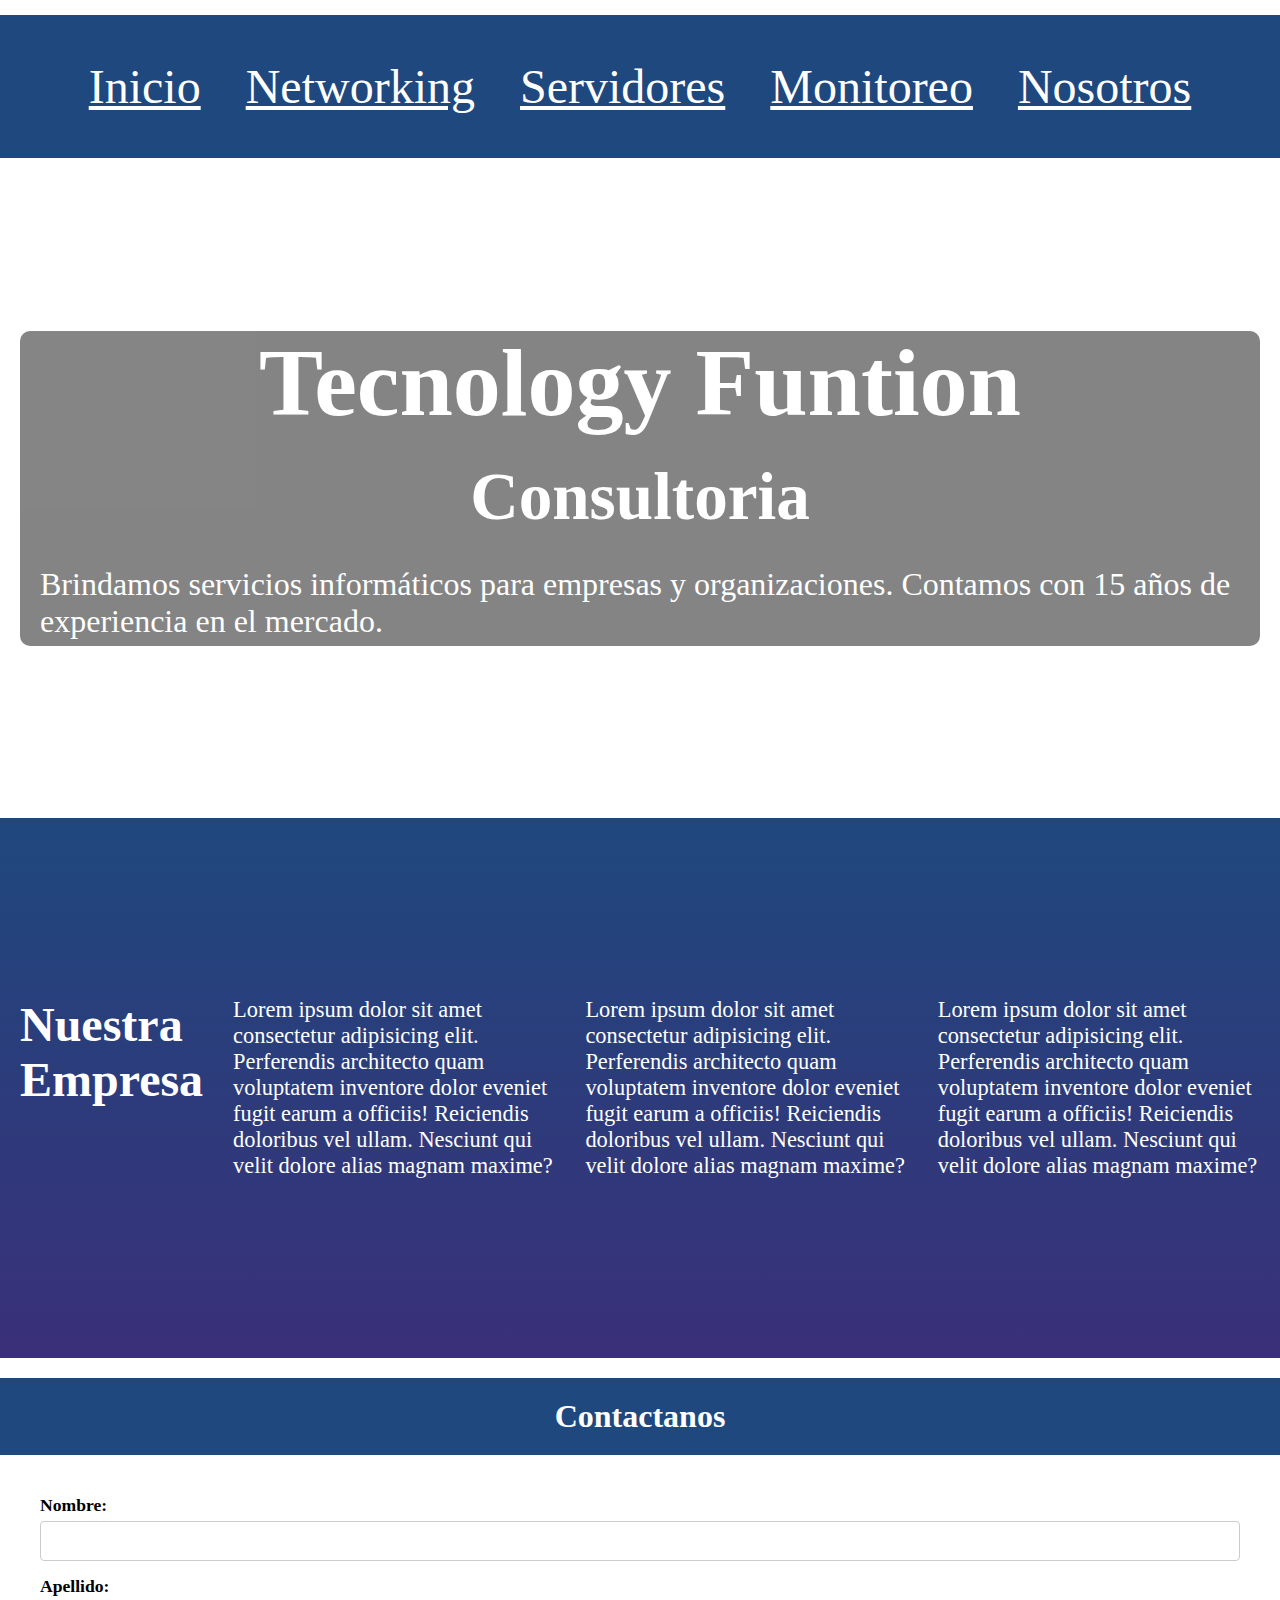
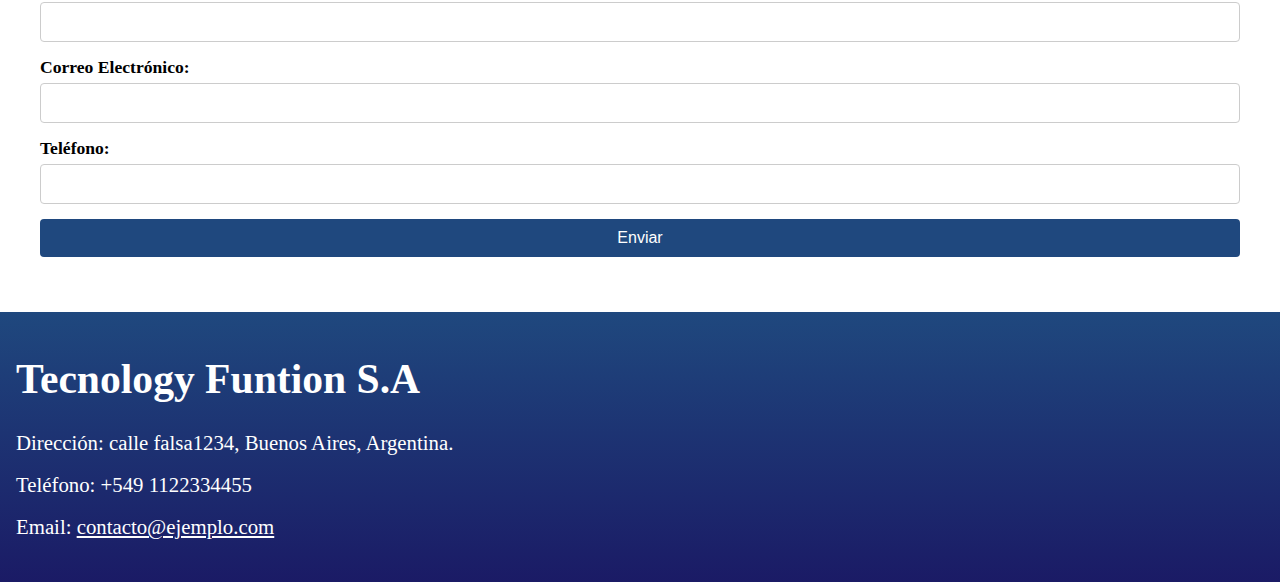
<file: index.html>
<!DOCTYPE html>
<html lang="en">

<head>
    <meta charset="UTF-8">
    <meta name="viewport" content="width=device-width, initial-scale=1.0">
    <link rel="stylesheet" href="./css/style.css">
    <title>Tecnology Funtion</title>
</head>

<body>

    <div class="imagen">
        <header>
            <nav>
                <div class="menu">
                    <ul><a href="./index.html">Inicio</a></ul>
                    <ul><a href="./redes/redes.html">Networking</a></ul>
                    <ul><a href="./servidores/servidores.html">Servidores</a></ul>
                    <ul><a href="./monitoreo/monitoreo.html">Monitoreo</a></ul>
                    <ul><a href="./nostros/nosotros.html">Nosotros</a></ul>
                </div>
            </nav>

        </header>

        <section>
            <div class="background">
                <div>
                    <div class="overlay">
                        <div class="texto">
                            <h1>Tecnology Funtion</h1>
                            <h2>Consultoria</h2>
                            <p>Brindamos servicios informáticos para empresas y organizaciones. Contamos con 15 años de
                                experiencia en el mercado.</p>
                        </div>
                    </div>
                </div>
            </div>
        </section>


        <section>
            <div class="background2">

                <div class="texto-section2">
                    
                    <h2>Nuestra Empresa</h2>

                    <p>Lorem ipsum dolor sit amet consectetur adipisicing elit. Perferendis architecto quam voluptatem
                        inventore dolor eveniet fugit earum a officiis! Reiciendis doloribus vel ullam. Nesciunt qui
                        velit
                        dolore alias magnam maxime?</p>

                    <p>Lorem ipsum dolor sit amet consectetur adipisicing elit. Perferendis architecto quam voluptatem
                        inventore dolor eveniet fugit earum a officiis! Reiciendis doloribus vel ullam. Nesciunt qui
                        velit
                        dolore alias magnam maxime?</p>

                    <p>Lorem ipsum dolor sit amet consectetur adipisicing elit. Perferendis architecto quam voluptatem
                        inventore dolor eveniet fugit earum a officiis! Reiciendis doloribus vel ullam. Nesciunt qui
                        velit
                        dolore alias magnam maxime?</p>

                </div>
            </div>

        <h2 class="contactanos">Contactanos</h2>

        </section>

        <form action="submit.html" method="post">

            <label for="Nombre">Nombre:</label>
            <input type="text" id="nombre" name="nombre">

            <label for="Apellido">Apellido:</label>
            <input type="password" id="password" name="password">

            <label for="email">Correo Electrónico:</label>
            <input type="email" id="email" name="email">

            <label for="telefono">Teléfono:</label>
            <input type="tel" id="telefono" name="telefono">

            </select>
            <button type="submit">Enviar</button>

        </form>

        <footer>
            <h3>Tecnology Funtion S.A</h3>
            <p>Dirección: calle falsa1234, Buenos Aires, Argentina.</p>
            <p>Teléfono: +549 1122334455</p>
            <p>Email: <a href="mailto:contacto@ejemplo.com"> contacto@ejemplo.com</a></p>
        </footer>

</body>

</html>
</file>
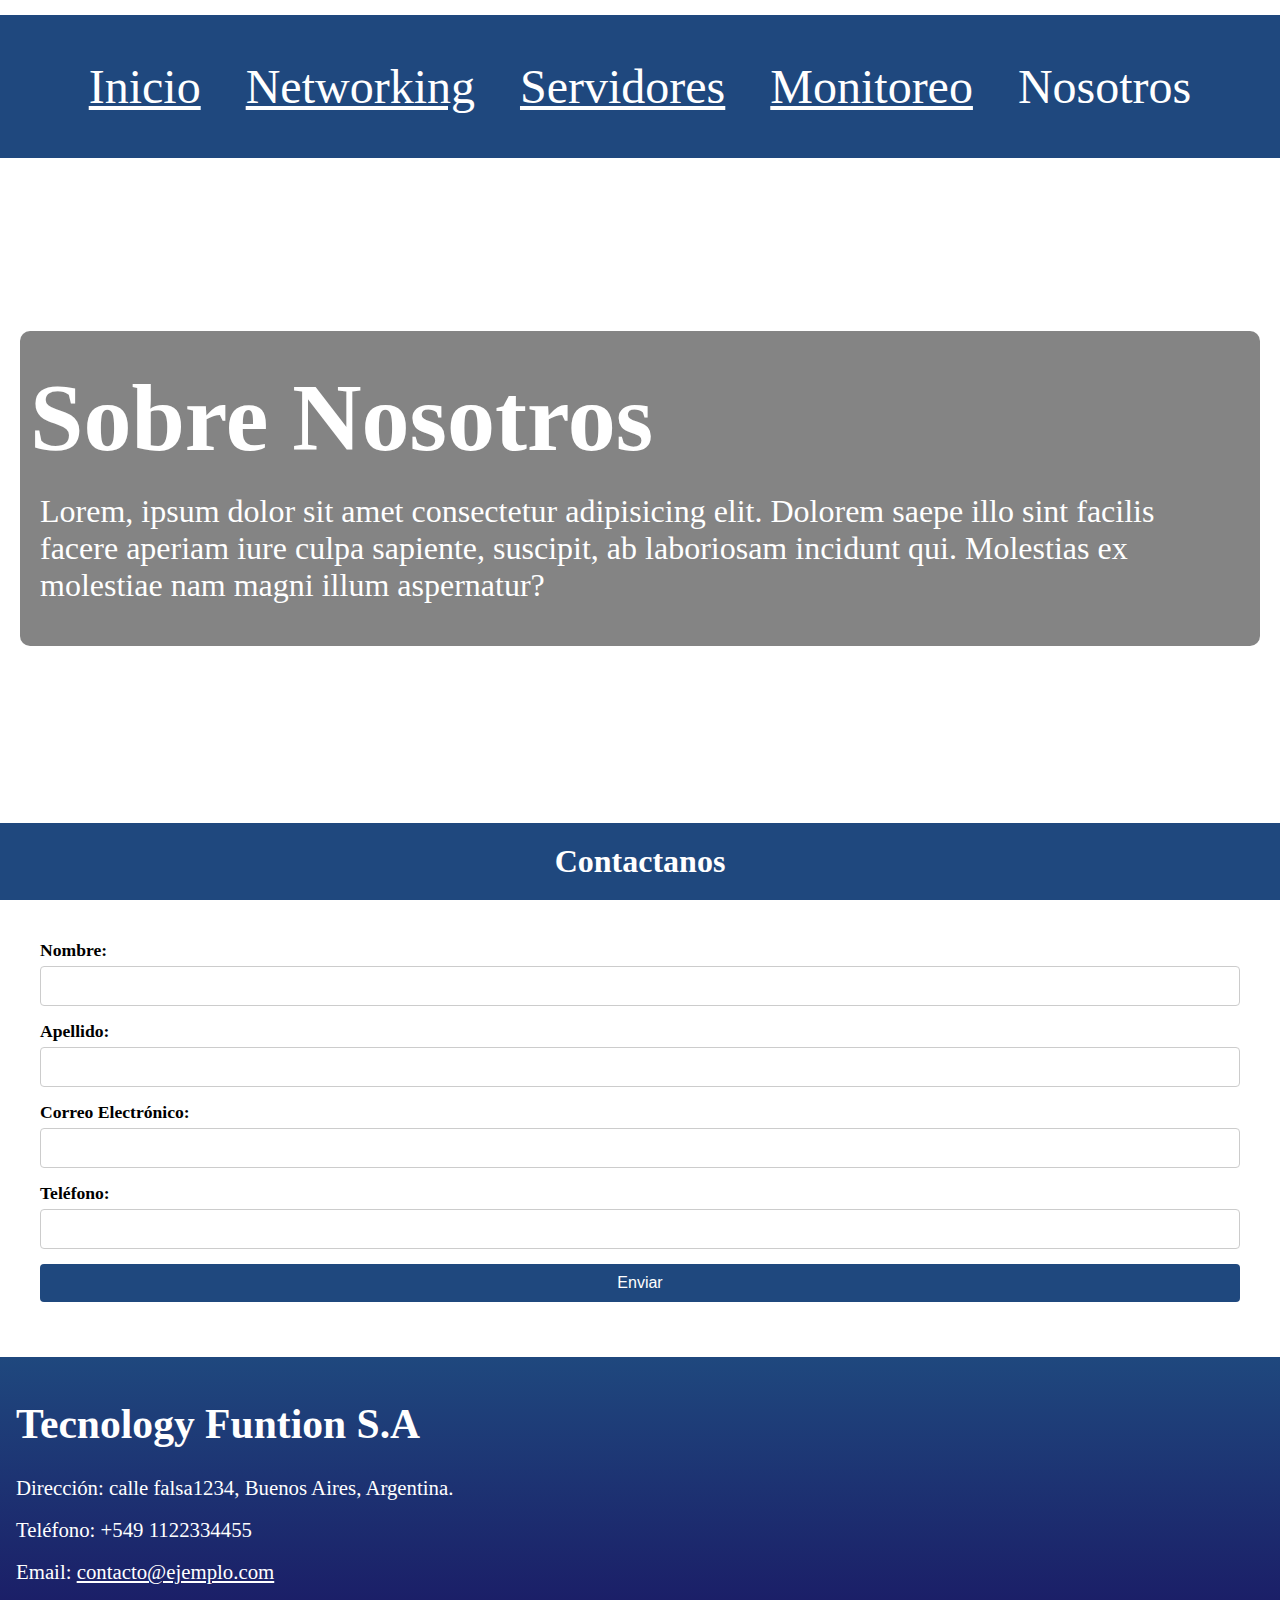
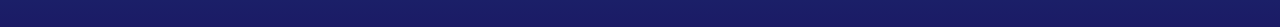
<file: nostros/nosotros.html>
<!DOCTYPE html>
<html lang="en">

<head>
    <meta charset="UTF-8">
    <meta name="viewport" content="width=device-width, initial-scale=1.0">
    <link rel="stylesheet" href="./css/style.css">
    <title>Nosotros</title>
</head>

<body>

    <div class="imagen">
        <header>
            <nav>
                <div class="menu">
                    <ul><a href="../index.html">Inicio</a></ul>
                    <ul><a href="./redes/redes.html">Networking</a></ul>
                    <ul><a href="./servidores/servidores.html">Servidores</a></ul>
                    <ul><a href="../monitoreo/monitoreo.html">Monitoreo</a></ul>
                    <ul>Nosotros</ul>
                </div>
            </nav>

        </header>

        <section>
            <div class="background">
                <div>
                    <div class="overlay">
                        <div class="texto">
                            <h1>Sobre Nosotros</h1>
                            <p>Lorem, ipsum dolor sit amet consectetur adipisicing elit. Dolorem saepe illo sint facilis facere aperiam iure culpa sapiente, suscipit, ab laboriosam incidunt qui. Molestias ex molestiae nam magni illum aspernatur?
                            </p>
                        </div>
                    </div>
                </div>
            </div>
        </section>


        <section>

        <h2 class="contactanos">Contactanos</h2>

        </section>

        <form action="submit.html" method="post">

            <label for="Nombre">Nombre:</label>
            <input type="text" id="nombre" name="nombre">

            <label for="Apellido">Apellido:</label>
            <input type="password" id="password" name="password">

            <label for="email">Correo Electrónico:</label>
            <input type="email" id="email" name="email">

            <label for="telefono">Teléfono:</label>
            <input type="tel" id="telefono" name="telefono">

            </select>
            <button type="submit">Enviar</button>

        </form>

        <footer>
            <h3>Tecnology Funtion S.A</h3>
            <p>Dirección: calle falsa1234, Buenos Aires, Argentina.</p>
            <p>Teléfono: +549 1122334455</p>
            <p>Email: <a href="mailto:contacto@ejemplo.com"> contacto@ejemplo.com</a></p>
        </footer>

</body>

</html>
</file>
<file: css/style.css>
* {
    padding: 0;
    margin: 0;
    list-style: none;
    border: 0;
    box-sizing: border-box;


}

/*MENU*/
.menu {
    display: flex;
    flex-direction: row;
    background-color: #1F487E;
    height: 143px;
    color: white;
    justify-content: center;
    align-items: center;
    gap: 13px;
    font-size: 16px;
    margin-top: 15px;
}

ul:hover {
    text-decoration: underline;
    /* Agrega subrayado */
}

ul:active {
    color: #6290c8;
}

ul a {
    color: inherit;
    /* Hereda el color del elemento padre */
}

@media(min-width: 768px) {

    .menu {
        font-size: 2.2rem;
        gap: 30px;
    }
}

@media(min-width: 1024px) {

    .menu {
        font-size: 3rem;
        gap: 45px;
    }
}

/*SECTION1*/
.background {
    display: flex;
    justify-content: center;
    align-items: center;
    height: 42vh;
    background-image: url(https://images.unsplash.com/photo-1451187580459-43490279c0fa?q=80&w=2072&auto=format&fit=crop&ixlib=rb-4.0.3&ixid=M3wxMjA3fDB8MHxwaG90by1wYWdlfHx8fGVufDB8fHx8fA%3D%3D);
    background-repeat: no-repeat;
    background-size: cover;
    background-position: center;
    margin-top: 15px;
    opacity: 0.8;
    color: white;
}

.overlay {
    display: flex;
    flex-direction: column;
    background-color: rgba(0, 0, 0, 0.6);
    height: 35vh;
    justify-content: center;
    align-items: center;
    border-radius: 10px;
    margin: 20px;
}

.texto {
    display: flex;
    flex-direction: column;
    align-items: center;
    justify-content: center;
    gap: 10px;
    margin: 10px
}

.texto h1 {
    font-size: 2rem;
}

.texto h2 {
    font-size: 1.8rem;
    margin: 10px;
}

.texto p {
    font-size: 1.2rem;
    margin: 10px;
}

@media(min-width: 768px) {

    .background {
        height: 56vh;
    }

    .texto h1 {
        font-size: 4.2rem;
        gap: 20px;
    }

    .texto h2 {
        font-size: 3.2rem;
        margin: 10px;
    }

    .texto p {
        font-size: 1.5rem;
        margin: 10px;
    }
}

@media(min-width: 1024px) {

    .background {
        height: 70vh;
    }

    .texto h1 {
        font-size: 6rem;
        gap: 20px;
    }

    .texto h2 {
        font-size: 4.2rem;
        margin: 10px;
    }

    .texto p {
        font-size: 2rem;
        margin: 10px;
    }
}

/* SECTION2 */
.background2 {
    background-image: linear-gradient(#1F487E,
            #160a60d8), url(https://images.unsplash.com/photo-1663932210347-164a05ed0ccd?q=80&w=2070&auto=format&fit=crop&ixlib=rb-4.0.3&ixid=M3wxMjA3fDB8MHxwaG90by1wYWdlfHx8fGVufDB8fHx8fA%3D%3D);
    background-repeat: no-repeat;
    background-position: center;
    display: flex;
    flex-direction: column;
    justify-content: center;
    align-items: center;
    height: 60vh;
    margin-top: 15px;
    color: white;
}

.texto-section2 {
    display: flex;
    flex-direction: column;
    gap: 30px;
    margin: 20px;
}

.texto-section2 h2 {
    font-size: 36px;
}

.contactanos{
    color: white;
    background-color: #1F487E;
    margin-top: 20px;
    padding: 20px;
    font-size: 2rem;
    flex-direction: column;
    display: flex;
    align-items: center;
}

@media(min-width: 768px) {

    .background2 {
        height: 62vh;
    }

    .texto-section2 h2 {
        font-size: 3rem;
    }

    .texto-section2 p {
        font-size: 1.4rem;
    }
}

@media(min-width: 1024px) {

    .background2 {
        height: 60vh;
    }

    .texto-section2 {
        display: flex;
        flex-direction: row;
        gap: 30px;
        margin: 20px;
    }

    .texto-section2 h2 {
        font-size: 3rem;
    }

    .texto-section2 p {
        font-size: 1.4rem;
    }
}


/*FORMULARIO */
form {
    display: flex;
    flex-direction: column;
    margin: 40px;
}

label {
    margin-bottom: 5px;
    font-weight: bold;
}

@media(min-width: 1024px) {

    label {
        font-size: 1.1rem;
    }
}

input,
select,
textarea,
button {
    margin-bottom: 15px;
    padding: 10px;
    font-size: 16px;
    border: 1px solid #ccc;
    border-radius: 4px;
    width: 100%;
    box-sizing: border-box;
}

button {
    background-color: #1F487E;
    color: white;
    border: none;
    cursor: pointer;
}

input:focus {
    border-color: #edd1d5;
    outline: none;
}


/* FOOTER */

footer {
    display: flex;
    flex-direction: column;
    justify-content: center;
    height: 30vh;
    gap: 18px;
    background-image: linear-gradient(#1F487E,
            #050557e9);
    color: white;
    padding: 16px;
}

footer h3 {
    font-size: 1.8rem;
}

footer p a {
    color: inherit;
    /* Hereda el color del elemento padre */
}

@media(min-width: 768px) {
    footer p {
        font-size: 1.2rem;
    }
}

@media(min-width: 1024px) {

    footer h3 {
        font-size: 2.6rem;
        margin-bottom: 10px;
    }

    footer p {
        font-size: 1.3rem;
    }
}
</file>
<file: nostros/css/style.css>
* {
    padding: 0;
    margin: 0;
    list-style: none;
    border: 0;
    box-sizing: border-box;


}

/*MENU*/
.menu {
    display: flex;
    flex-direction: row;
    background-color: #1F487E;
    height: 143px;
    color: white;
    justify-content: center;
    align-items: center;
    gap: 13px;
    font-size: 16px;
    margin-top: 15px;
}

ul:hover {
    text-decoration: underline;
    /* Agrega subrayado */
}

ul:active {
    color: #6290c8;
}

ul a {
    color: inherit;
    /* Hereda el color del elemento padre */
}

@media(min-width: 768px) {

    .menu {
        font-size: 2.2rem;
        gap: 30px;
    }
}

@media(min-width: 1024px) {

    .menu {
        font-size: 3rem;
        gap: 45px;
    }
}

/*SECTION1*/
.background {
    display: flex;
    justify-content: center;
    align-items: center;
    height: 42vh;
    background-image: url(https://images.unsplash.com/photo-1451187580459-43490279c0fa?q=80&w=2072&auto=format&fit=crop&ixlib=rb-4.0.3&ixid=M3wxMjA3fDB8MHxwaG90by1wYWdlfHx8fGVufDB8fHx8fA%3D%3D);
    background-repeat: no-repeat;
    background-size: cover;
    background-position: center;
    margin-top: 15px;
    opacity: 0.8;
    color: white;
}

.overlay {
    display: flex;
    flex-direction: column;
    background-color: rgba(0, 0, 0, 0.6);
    height: 35vh;
    justify-content: center;
    align-items: center;
    border-radius: 10px;
    margin: 20px;
}

.texto {
    display: flex;
    flex-direction: column;
    align-items: start;
    justify-content:start;
    gap: 10px;
    margin: 10px
}

.texto h1 {
    font-size: 2rem;
}

.texto h2 {
    font-size: 1.8rem;
    margin: 10px;
}

.texto p {
    font-size: 1.2rem;
    margin: 10px;
}

@media(min-width: 768px) {

    .background {
        height: 56vh;
    }

    .texto h1 {
        font-size: 4.2rem;
        gap: 20px;
    }

    .texto h2 {
        font-size: 3.2rem;
        margin: 10px;
    }

    .texto p {
        font-size: 1.5rem;
        margin: 10px;
    }
}

@media(min-width: 1024px) {

    .background {
        height: 70vh;
    }

    .texto h1 {
        font-size: 6rem;
        gap: 20px;
    }

    .texto h2 {
        font-size: 4.2rem;
        margin: 10px;
    }

    .texto p {
        font-size: 2rem;
        margin: 10px;
    }
}

/* SECTION2 */
.background2 {
    background-image: linear-gradient(#1F487E,
            #160a60d8), url(https://images.unsplash.com/photo-1663932210347-164a05ed0ccd?q=80&w=2070&auto=format&fit=crop&ixlib=rb-4.0.3&ixid=M3wxMjA3fDB8MHxwaG90by1wYWdlfHx8fGVufDB8fHx8fA%3D%3D);
    background-repeat: no-repeat;
    background-position: center;
    display: flex;
    flex-direction: column;
    justify-content: center;
    align-items: center;
    height: 60vh;
    margin-top: 15px;
    color: white;
}

.texto-section2 {
    display: flex;
    flex-direction: column;
    gap: 30px;
    margin: 20px;
}

.texto-section2 h2 {
    font-size: 36px;
}

.contactanos{
    color: white;
    background-color: #1F487E;
    margin-top: 20px;
    padding: 20px;
    font-size: 2rem;
    flex-direction: column;
    display: flex;
    align-items: center;
}

@media(min-width: 768px) {

    .background2 {
        height: 62vh;
    }

    .texto-section2 h2 {
        font-size: 3rem;
    }

    .texto-section2 p {
        font-size: 1.4rem;
    }
}

@media(min-width: 1024px) {

    .background2 {
        height: 60vh;
    }

    .texto-section2 {
        display: flex;
        flex-direction: row;
        gap: 30px;
        margin: 20px;
    }

    .texto-section2 h2 {
        font-size: 3rem;
    }

    .texto-section2 p {
        font-size: 1.4rem;
    }
}


/*FORMULARIO */
form {
    display: flex;
    flex-direction: column;
    margin: 40px;
}

label {
    margin-bottom: 5px;
    font-weight: bold;
}

@media(min-width: 1024px) {

    label {
        font-size: 1.1rem;
    }
}

input,
select,
textarea,
button {
    margin-bottom: 15px;
    padding: 10px;
    font-size: 16px;
    border: 1px solid #ccc;
    border-radius: 4px;
    width: 100%;
    box-sizing: border-box;
}

button {
    background-color: #1F487E;
    color: white;
    border: none;
    cursor: pointer;
}

input:focus {
    border-color: #edd1d5;
    outline: none;
}


/* FOOTER */

footer {
    display: flex;
    flex-direction: column;
    justify-content: center;
    height: 30vh;
    gap: 18px;
    background-image: linear-gradient(#1F487E,
            #050557e9);
    color: white;
    padding: 16px;
}

footer h3 {
    font-size: 1.8rem;
}

footer p a {
    color: inherit;
    /* Hereda el color del elemento padre */
}

@media(min-width: 768px) {
    footer p {
        font-size: 1.2rem;
    }
}

@media(min-width: 1024px) {

    footer h3 {
        font-size: 2.6rem;
        margin-bottom: 10px;
    }

    footer p {
        font-size: 1.3rem;
    }
}
</file>
